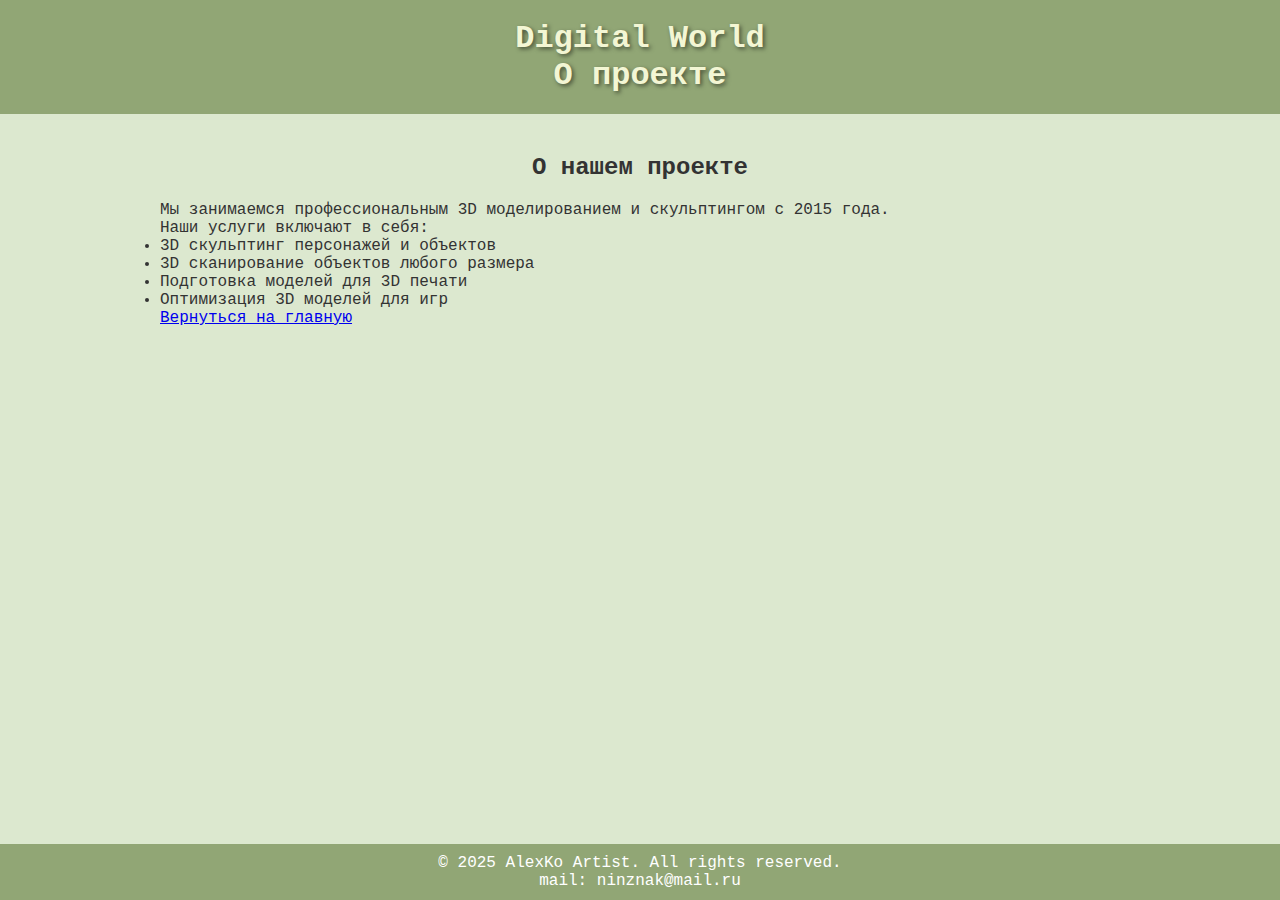
<file: about.html>
<!DOCTYPE html>
<html lang="ru">
<head>
    <meta charset="UTF-8">
    <meta name="viewport" content="width=device-width, initial-scale=1.0">
    <title>Digital World - О проекте</title>
    <link rel="stylesheet" href="css/style.css">
</head>
<body>
<header>
    <h1><a href="index.html">Digital World</a></h1>
    <h1><a href="about.html">О проекте</a></h1>
</header>

<main>
    <div class="page-content">
        <h2>О нашем проекте</h2>
        <p>Мы занимаемся профессиональным 3D моделированием и скульптингом с 2015 года.</p>
        <p>Наши услуги включают в себя:</p>
        <ul>
            <li>3D скульптинг персонажей и объектов</li>
            <li>3D сканирование объектов любого размера</li>
            <li>Подготовка моделей для 3D печати</li>
            <li>Оптимизация 3D моделей для игр</li>
        </ul>
        <a href="index.html" class="back-link">Вернуться на главную</a>
    </div>
</main>

<footer>
    <p>&copy; 2025 AlexKo Artist. All rights reserved.</p>
    <p>mail: ninznak@mail.ru</p>
</footer>
</body>
</html>
</file>
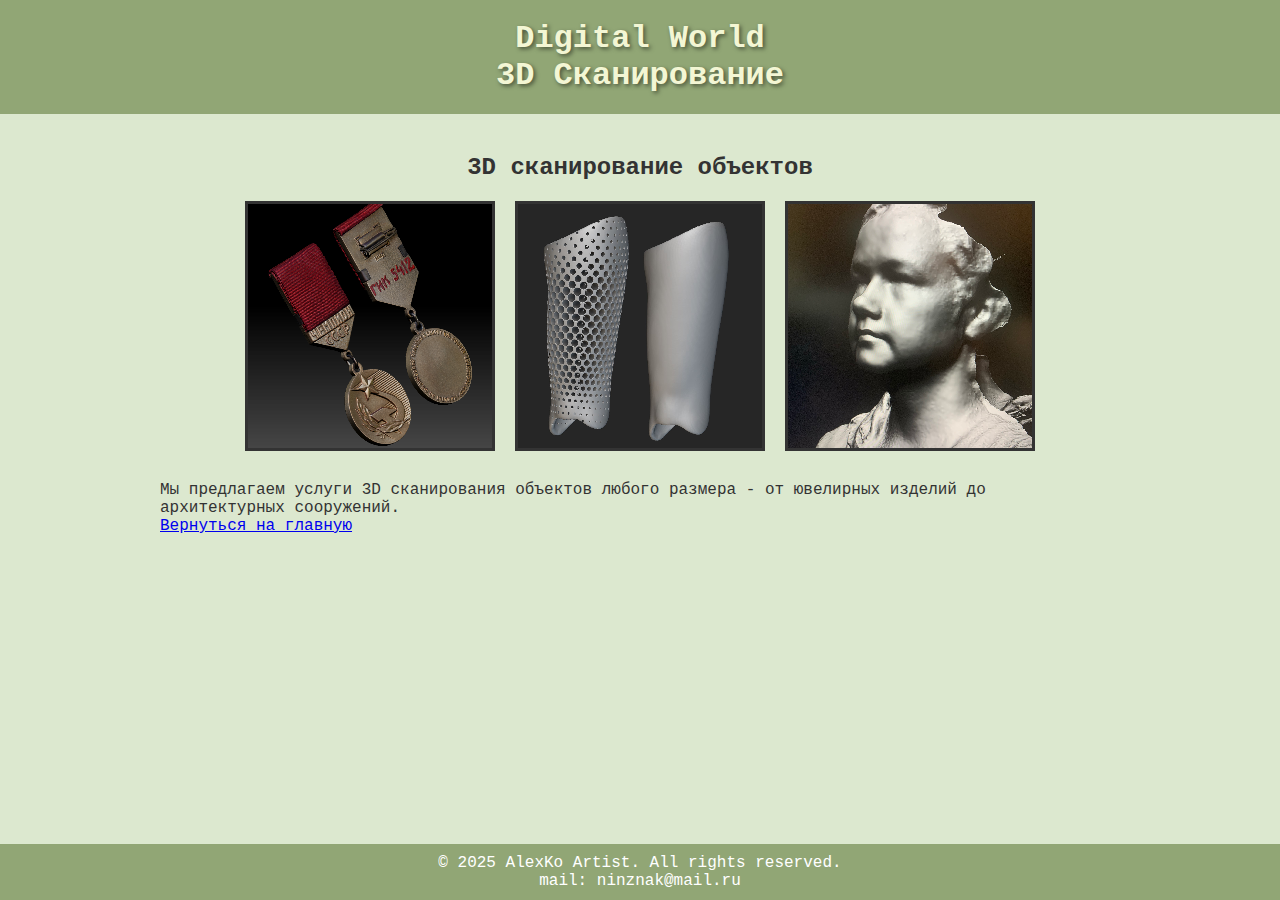
<file: scan.html>
<!DOCTYPE html>
<html lang="ru">
<head>
    <meta charset="UTF-8">
    <meta name="viewport" content="width=device-width, initial-scale=1.0">
    <title>Digital World - 3D Сканирование</title>
    <link rel="stylesheet" href="css/style.css">
</head>
<body>
<header>
    <h1><a href="index.html">Digital World</a></h1>
    <h1><a href="scan.html">3D Сканирование</a></h1>
</header>

<main>
    <div class="page-content">
        <h2>3D сканирование объектов</h2>
        <div class="pixel-gallery">
            <img src="images/s1.png" alt="3D сканирование 1" class="pixel-image">
            <img src="images/s2.JPEG" alt="3D сканирование 2" class="pixel-image">
            <img src="images/s3.JPEG" alt="3D сканирование 3" class="pixel-image">
        </div>
        <p>Мы предлагаем услуги 3D сканирования объектов любого размера - от ювелирных изделий до архитектурных сооружений.</p>
        <a href="index.html" class="back-link">Вернуться на главную</a>
    </div>
</main>

<footer>
    <p>&copy; 2025 AlexKo Artist. All rights reserved.</p>
    <p>mail: ninznak@mail.ru</p>
</footer>
</body>
</html>
</file>
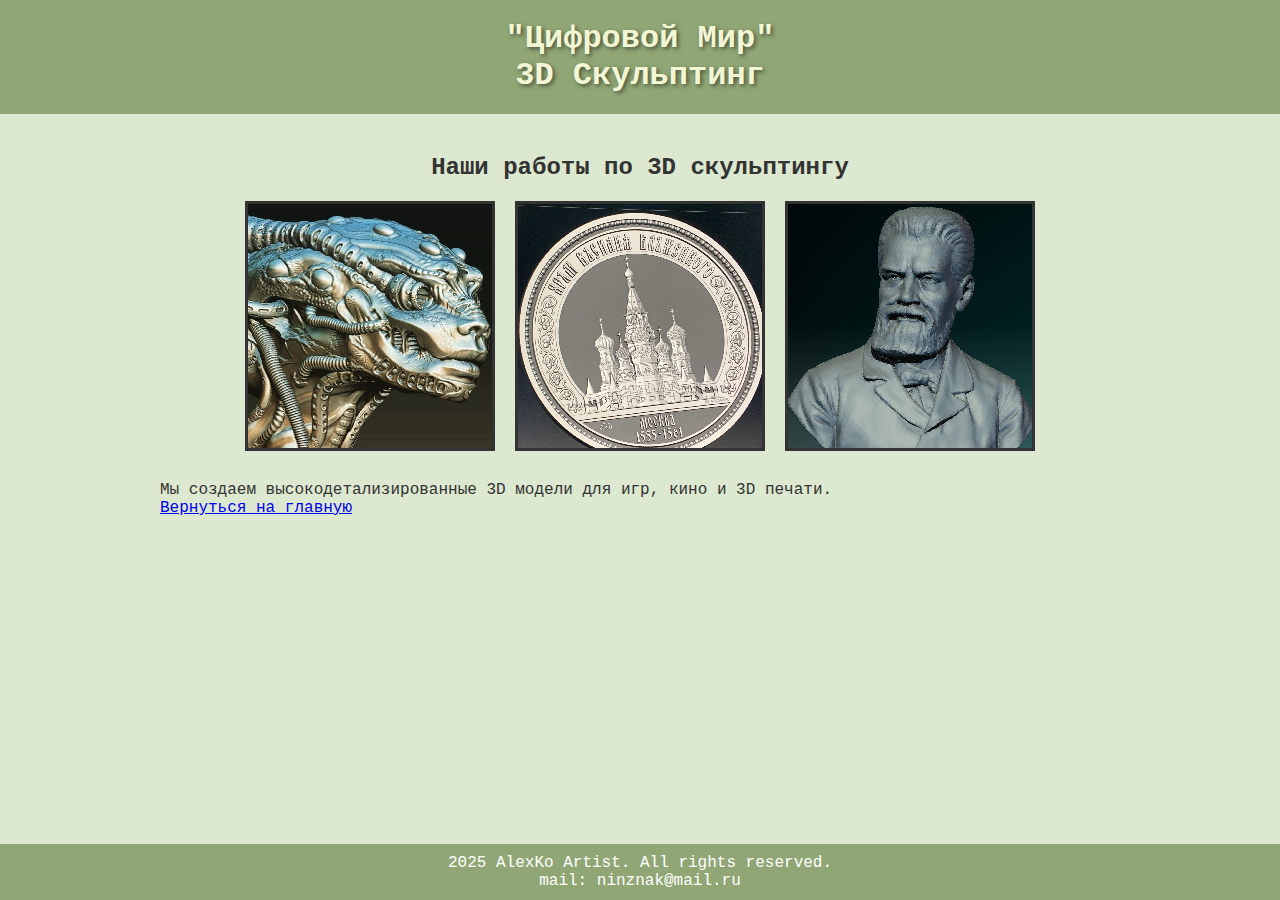
<file: sculpting.html>
<!DOCTYPE html>
<html lang="ru">
<head>
    <meta charset="UTF-8">
    <meta name="viewport" content="width=device-width, initial-scale=1.0">
    <title>Digital World - 3D Скульптинг</title>
    <link rel="stylesheet" href="css/style.css">
</head>
<body>
<header>
    <h1><a href="index.html">"Цифровой Мир"</a></h1>
    <h1><a href="sculpting.html">3D Скульптинг</a></h1>
</header>

<main>
    <div class="page-content">
        <h2>Наши работы по 3D скульптингу</h2>
        <div class="pixel-gallery">
            <img src="images/1.JPEG" alt="3D скульптинг 1" class="pixel-image">
            <img src="images/111.JPEG" alt="3D скульптинг 2" class="pixel-image">
            <img src="images/pic1.jpg" alt="3D скульптинг 3" class="pixel-image">
        </div>
        <p>Мы создаем высокодетализированные 3D модели для игр, кино и 3D печати.</p>
        <a href="index.html" class="back-link">Вернуться на главную</a>
    </div>
</main>

<footer>
    <p>2025 AlexKo Artist. All rights reserved.</p>
    <p>mail: ninznak@mail.ru</p>
</footer>
<div class="side-decoration left-decoration"></div>
<div class="side-decoration right-decoration"></div>
</body>
</html>
</file>
<file: css/style.css>
/* Основные стили */
* {
    margin: 0;
    padding: 0;
    box-sizing: border-box;
    font-family: 'Courier New', monospace;
}

body {
    background-color: #dce8cf;
    color: #333;
}

/* Шапка (чердак) */
header {
    background-color: #91a675;
    color: #f3f6d4;
    padding: 20px;
    text-align: center;
}

header h1 {
    font-size: 2rem;
    text-shadow: 2px 2px 4px rgba(0, 0, 0, 0.5);
}

h1 a, h2 a {
    color: inherit;
    text-decoration: none;
    position: relative;
    transition: all 0.3s ease;
}

h1 a:hover, h2 a:hover {
    text-decoration: underline;
    text-decoration-thickness: 2px;
    text-underline-offset: 5px;
}

h2 {
    text-align: center;
    margin: 20px auto;
    padding: 0;
    width: 100%;
}

/* Тело страницы */
main {
    padding: 20px;
    max-width: 1000px;
    margin: 0 auto;
    padding-bottom: 100px;
}

.pixel-gallery {
    display: flex;
    flex-wrap: wrap;
    gap: 20px;
    justify-content: center;
    margin-bottom: 30px;
}

.pixel-image {
    width: 250px;
    height: 250px;
    image-rendering: pixelated;
    object-fit: cover;
    background-color: #f0f0f0;
    border: 3px solid #333;
    transition: transform 0.3s, box-shadow 0.3s;
    box-shadow: 0 0 5px rgba(0, 0, 0, 0);
}

.pixel-image:hover {
    transform: scale(1.1);
    box-shadow:
    0 0 10px rgba(255, 201, 44, 0.8),
    0 0 20px rgba(221, 28, 28, 0.5),
    0 0 30px rgba(0, 0, 0, 0.4);
}

.login-form {
    background-color: #eef3b8;
    border: 3px solid #333;
    padding: 20px;
    margin-bottom: 40px;
    max-width: 400px;
    margin: 0 auto;
}

.login-form h2 {
    text-align: center;
    margin-bottom: 20px;
}

.form-group {
    margin-bottom: 15px;
}

.form-group label {
    display: block;
    margin-bottom: 5px;
    font-weight: bold;
}

.form-group input {
    width: 100%;
    padding: 10px;
    border: 2px solid #333;
    font-size: 1rem;
}

.login-btn {
    background-color: #333;
    color: #fff;
    border: none;
    padding: 10px 20px;
    cursor: pointer;
    width: 100%;
    font-size: 1rem;
    transition: background-color 0.3s;
}

.login-btn:hover {
    background-color: #555;
}

/* Подвал */
footer {
    background-color: #91a675;
    color: #fff;
    text-align: center;
    padding: 10px;
    position: fixed;
    bottom: 0;
    width: 100%;
}
</file>
